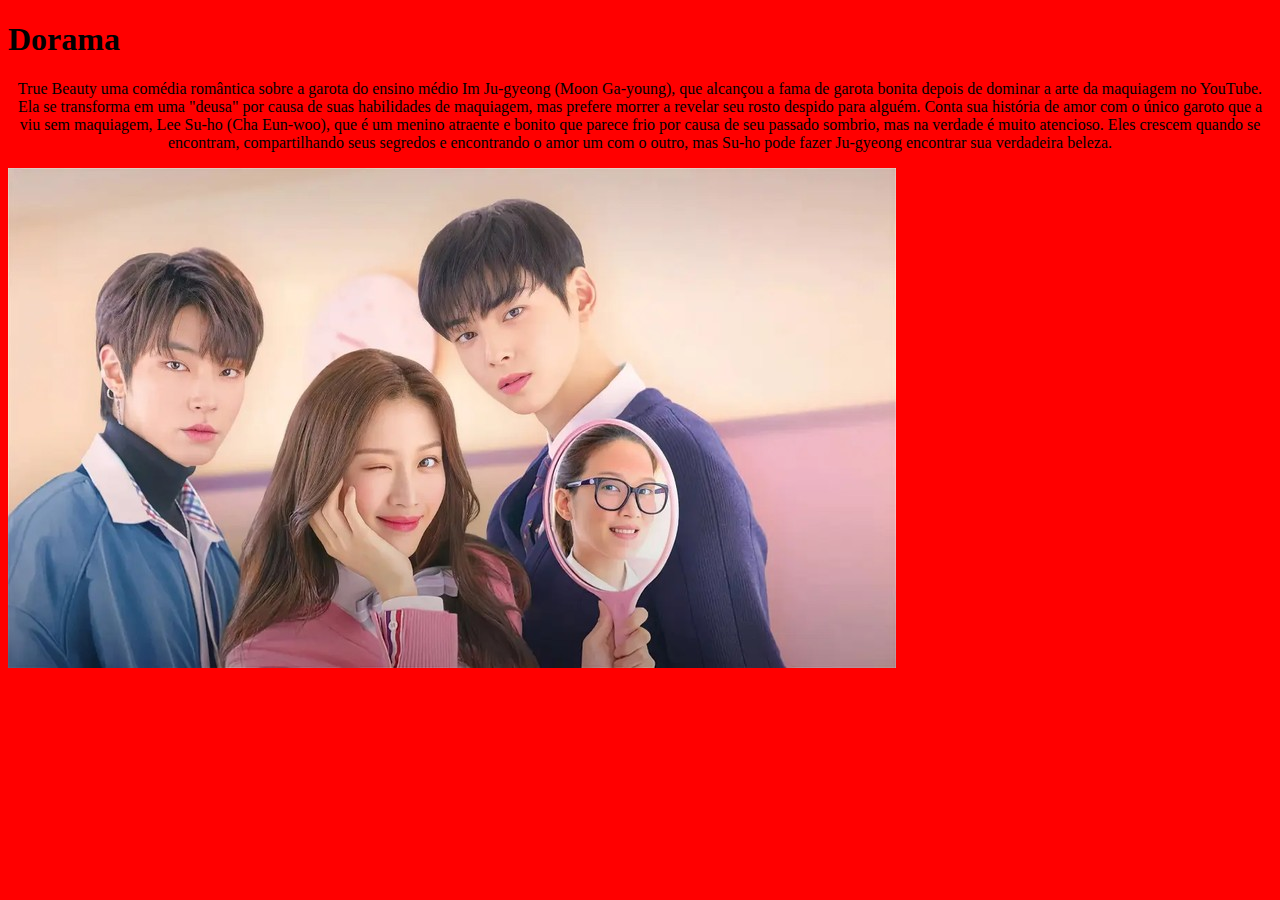
<file: index.html>
<!DOCTYPE html>
<html lang=".pt-br">
<head>
    <meta charset="UTF-8">
    <meta http-equiv="X-UA-Compatible" content="IE=edge">
    <meta name="viewport" content="width=device-width, initial-scale=1.0">
    <link rel="stylesheet" href="style.css">
    <title>Document</title>
</head>
<body>


    <header></header>
    <div>
    
         <h1>Dorama</h1>
        
       <p class="dorama">
         True Beauty uma comédia romântica sobre a garota do ensino médio Im Ju-gyeong (Moon Ga-young), que alcançou a fama de garota bonita depois de dominar a arte da maquiagem no
          YouTube. Ela se transforma em uma "deusa" por causa de suas habilidades de maquiagem, mas prefere morrer a revelar seu rosto despido para alguém.
           Conta sua história de amor com o único garoto que a viu sem maquiagem, Lee Su-ho (Cha Eun-woo), que é um menino atraente e bonito que parece frio por causa de seu passado
            sombrio, mas na verdade é muito atencioso. Eles crescem quando se encontram, compartilhando seus segredos e encontrando o amor um com o outro, mas Su-ho pode fazer
             Ju-gyeong encontrar sua verdadeira beleza.
             </p>
    
    <img id="titulo" src="img.jpeg">



</body>   
</html>
</file>
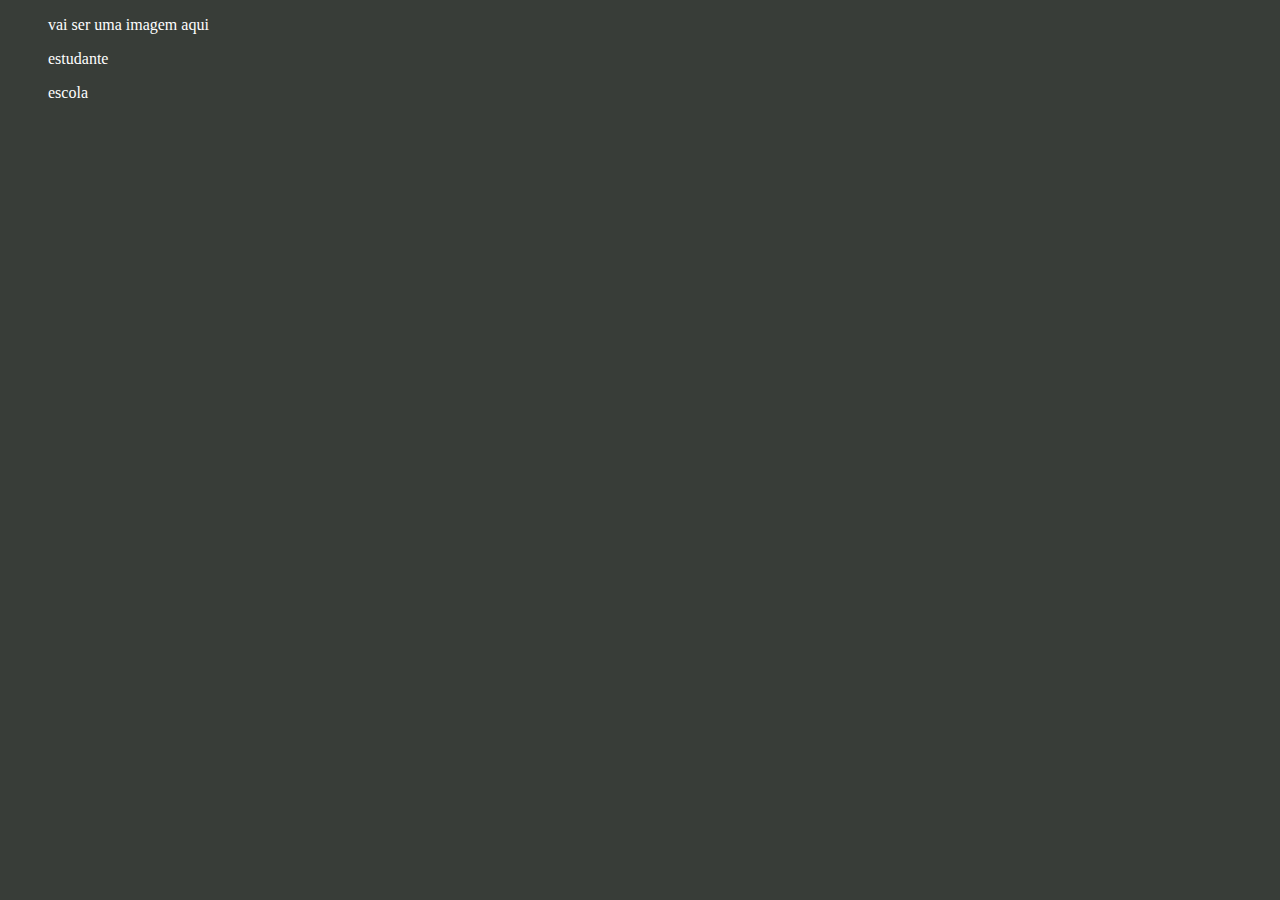
<file: maria3d-main/index.html>
<!DOCTYPE html>
<html lang="pt-br">
<head>
    <meta charset="pr-br">
    <meta name="viewport" content="width=device-width, initial-scale=1.0">
    <title>Meus objetivos do ano</title>
    <link rel="stylesheet" href="style.css">
</head>
<body>
    <header>
<ul>vai ser uma imagem aqui</ul>
<ul>estudante</ul>
<ul>escola</ul>
    </header>
<body>
</html>
</file>
<file: style.css>
body {
 background-color: red
}

#banner{
     whidh:100;
}
.principal{
        background-color: aqua;
        padding: 30px;
}


h1{
    text-aling: center:
}

p{
    text-align: center;
}

#missao{
    font-size: 20px;
}
</file>
<file: maria3d-main/style.css>
body {
    background-color: #383D38;
    color: white;
}
</file>
